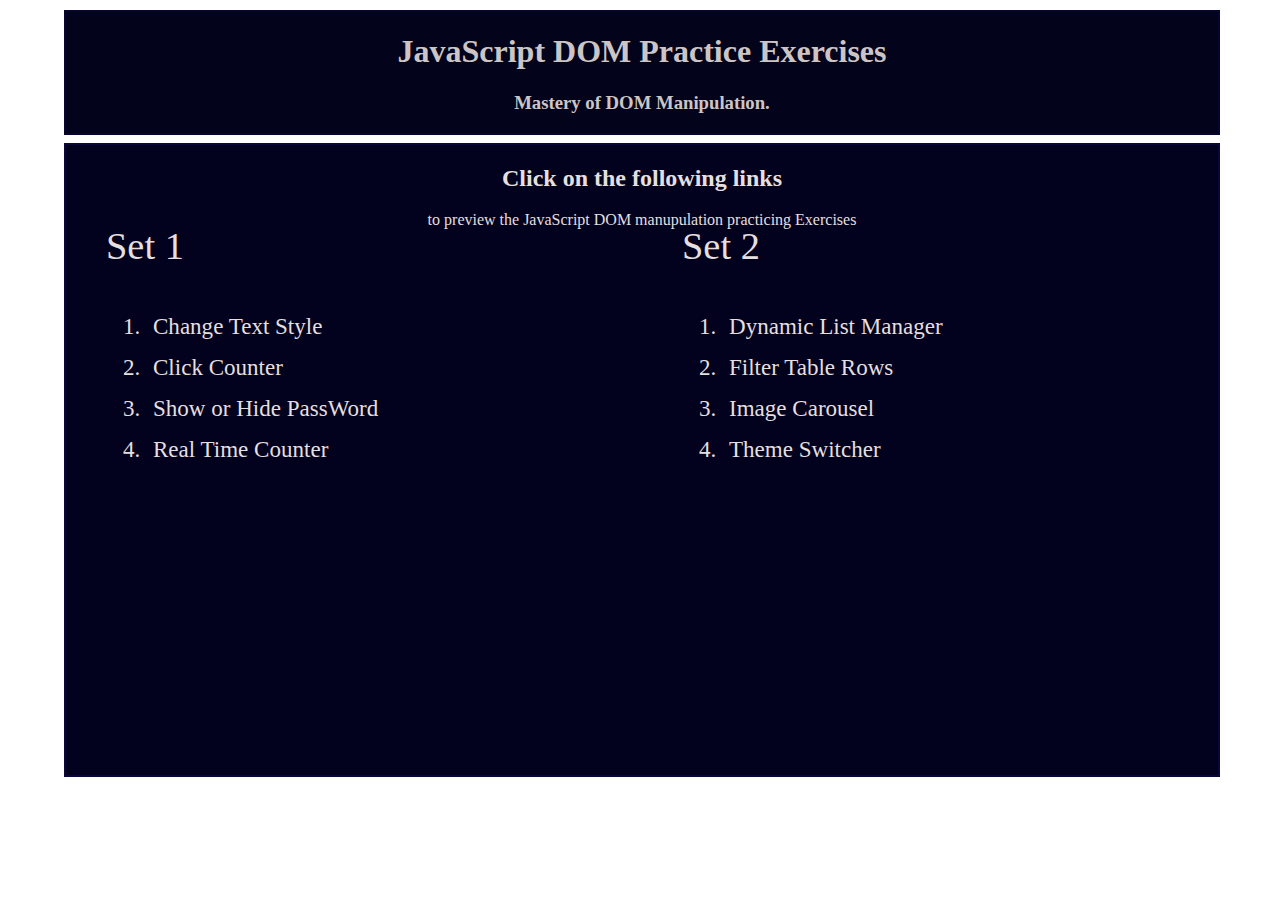
<file: index.html>
<!DOCTYPE html>
<html lang="en">
<head>
    <meta charset="UTF-8">
    <meta name="viewport" content="width=device-width, initial-scale=1.0">
    <title>Welcome</title>

    <link rel="stylesheet" href="/style.css">
</head>
<body>
    <header>
        <h1>JavaScript DOM Practice Exercises</h1>
        <h3>Mastery of DOM Manipulation.</h3>
    </header>
    <br>
    <main>
        <h3>
            <h2>Click on the following links</h2> to preview the JavaScript DOM manupulation practicing Exercises
        </h3>

        <div>
            <ul class="mySets">
                <p class="set1">Set 1</p>
                <ul class="mySet1list">
                    <li><a href="/basicDOM/1-changeTextStyle/index.html">Change Text Style</a></li>
                    <li><a href="/basicDOM/2-clickCounter/index.html">Click Counter</a></li>
                    <li><a href="/basicDOM/3-ShowHidePassword/index.html">Show or Hide PassWord</a></li>
                    <li><a href="/basicDOM/4-realTimeCounter/index.html">Real Time Counter</a></li>
                </ul>
            </ul>
    
            <ul class="mySets">
                <p>Set 2</p>
                <ul class="mySet2List">
                    <li><a href="/set2/1-dynamicListManager/index.html">Dynamic List Manager</a></li>
                    <li><a href="/set2/2-filterTableRows/index.html">Filter Table Rows</a></li>
                    <li><a href="/set2/3-imageCarousel/index.html">Image Carousel</a></li>
                    <li><a href="/set2/4-themeSwitcher/index.html">Theme Switcher</a></li>
                </ul>
            </ul>
        </div>
        
         
    </main>
    <footer>

    </footer>
</body>
</html>
</file>
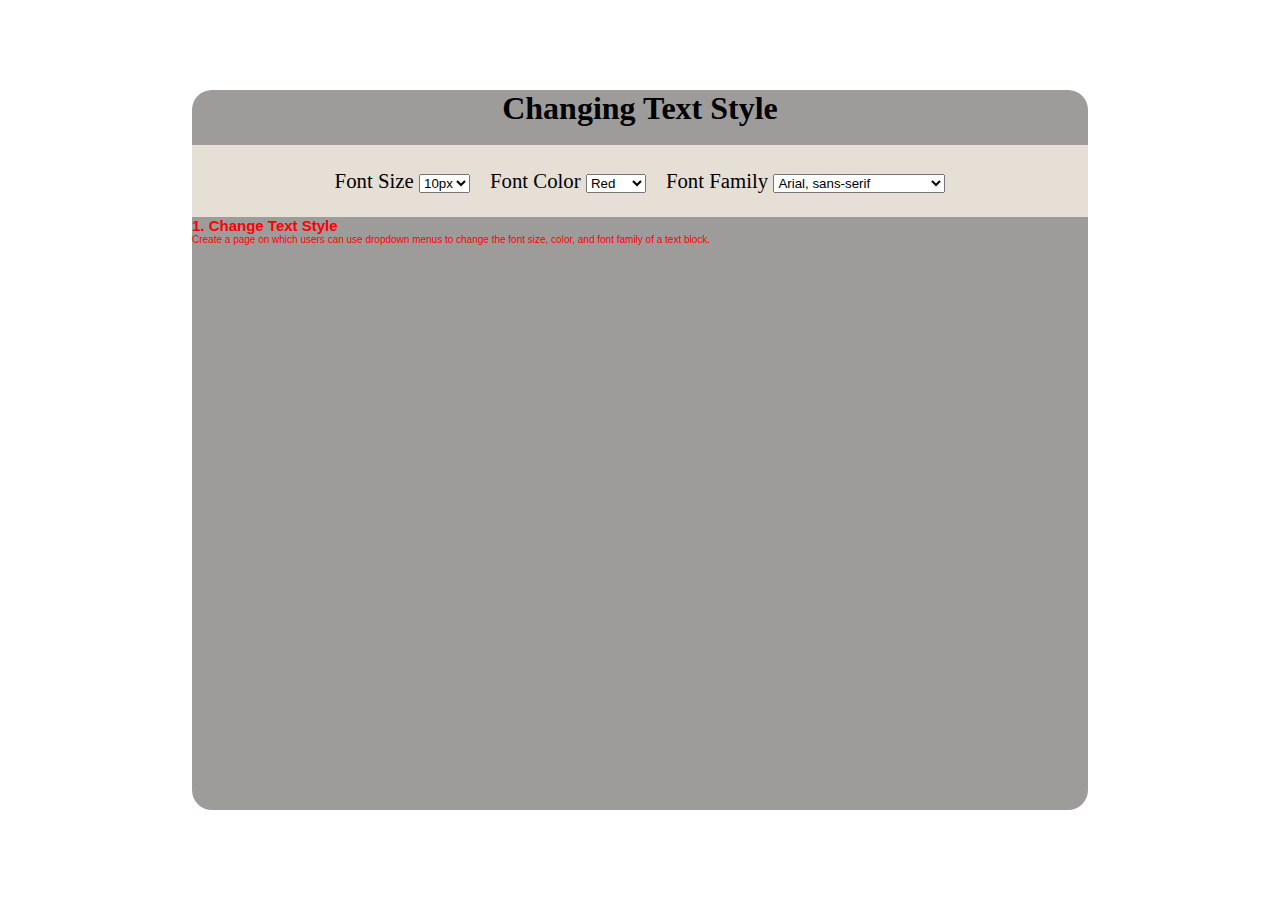
<file: basicDOM/1-changeTextStyle/index.html>
<!DOCTYPE html>
<html lang="en">
<head>
    <meta charset="UTF-8">
    <meta name="viewport" content="width=device-width, initial-scale=1.0">
    <title>Change Text Style</title>

    <link rel="stylesheet" href="style.css">
</head>
<body>
    <div class="header">
        <h1>Changing Text Style</h1>
        <br>
            <ul>
                <li class="change" id="fontSize">
                    <label for="fontSizeChange">Font Size</label>
                    <select class="changeHidden" id="fontSizeChange">
                        <option value="10px">10px</option>
                        <option value="12px">12px</option>
                        <option value="14px">14px</option>
                        <option value="16px">16px</option>
                        <option value="18px">18px</option>
                        <option value="20px">20px</option>
                        <option value="22px">22px</option>
                        <option value="24px">24px</option>
                        <option value="26px">26px</option>
                        <option value="28px">28px</option>
                        <option value="30px">30px</option>
                        <option value="32px">32px</option>
                        <option value="34px">34px</option>
                        <option value="36px">36px</option>
                    </select>
                </li>
                <li class="change" id="fontColor">
                    <label for="fontColorChange">Font Color</label>
                    <select name="fontColor" id="fontColorChange" class="changeHidden">
                        <option value="Red">Red</option>
                        <option value="Green">Green</option>
                        <option value="Blue">Blue</option>
                        <option value="Black">Black</option>
                    </select>
                </li>
                <li class="change" id="fontFamily">
                    <lable for="fontFamilyChange">Font Family</lable>
                    <select name="fontFamily" id="fontFamilyChange" class="changeHidden">
                        <option value="Arial, sans-serif">Arial, sans-serif</option>
                        <option value="Courier New, monospace">Courier New, monospace</option>
                        <option value="Georgia, serif">Georgia, serif</option>
                        <option value="Times New Roman, serif">Times New Roman, serif</option>
                    </select>
                </li>
            </ul>

            <div id="textBlock">
                <h2>1. Change Text Style</h2>
                Create a page on which users can use dropdown menus to change the
                font size, color, and font family of a text block.
            </div>
    </div>

    <script src="script.js"></script>
</body>
</html>
</file>
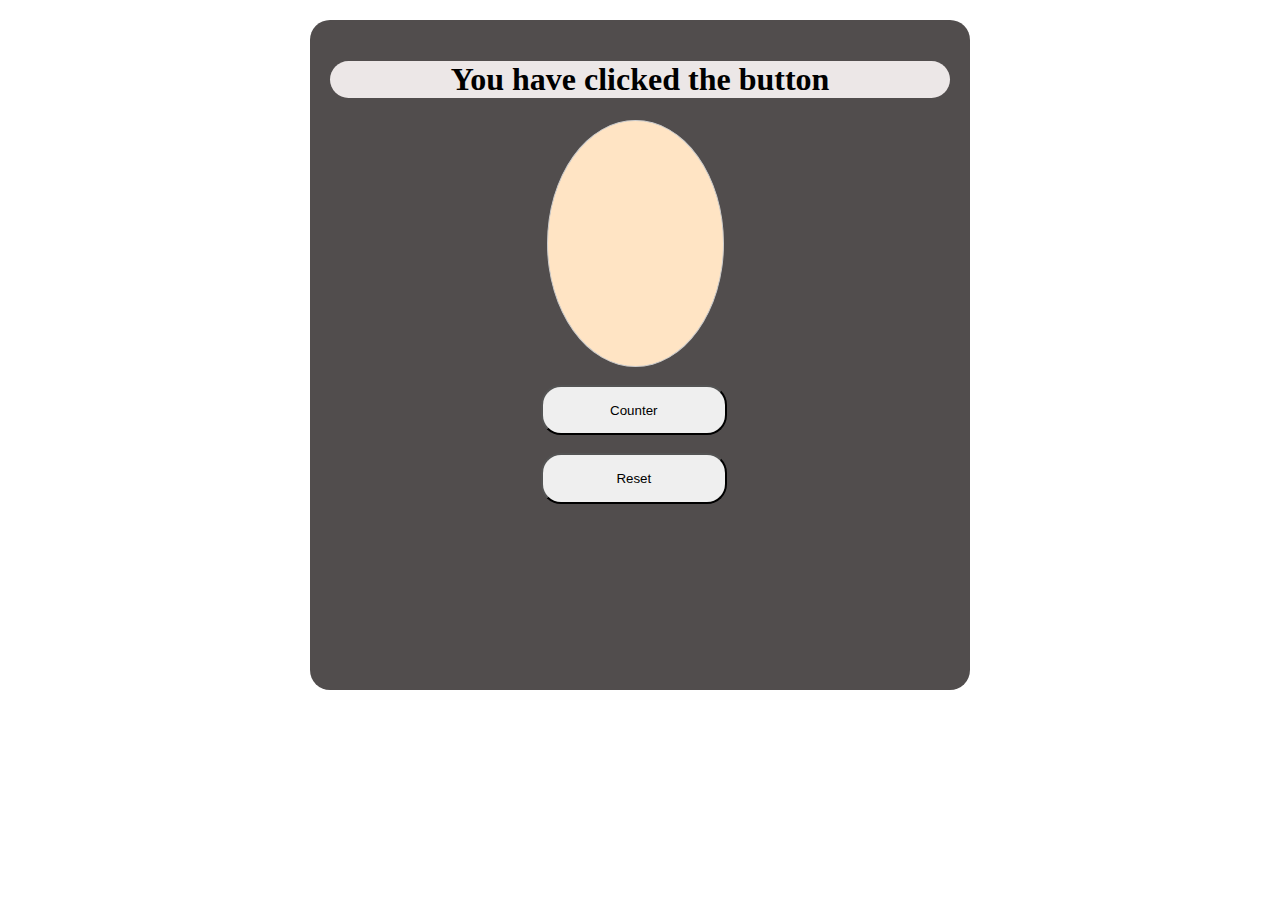
<file: basicDOM/2-clickCounter/index.html>
<!DOCTYPE html>
<html lang="en">
<head>
    <meta charset="UTF-8">
    <meta name="viewport" content="width=device-width, initial-scale=1.0">
    <title>Click Counter</title>

    <link rel="stylesheet" href="style.css">
</head>
<body>

    <main>

        <h1>You have clicked the button</h1>
        <div class="clickCounter" >
        
            <p id="counter"></p>    
            
        </div>
        <br>
        <button id="clickButton">Counter</button>
        <br>
        <button id="resetButton">Reset</button>
    </main>
    

    <script src="script.js"></script>
</body>
</html>
</file>
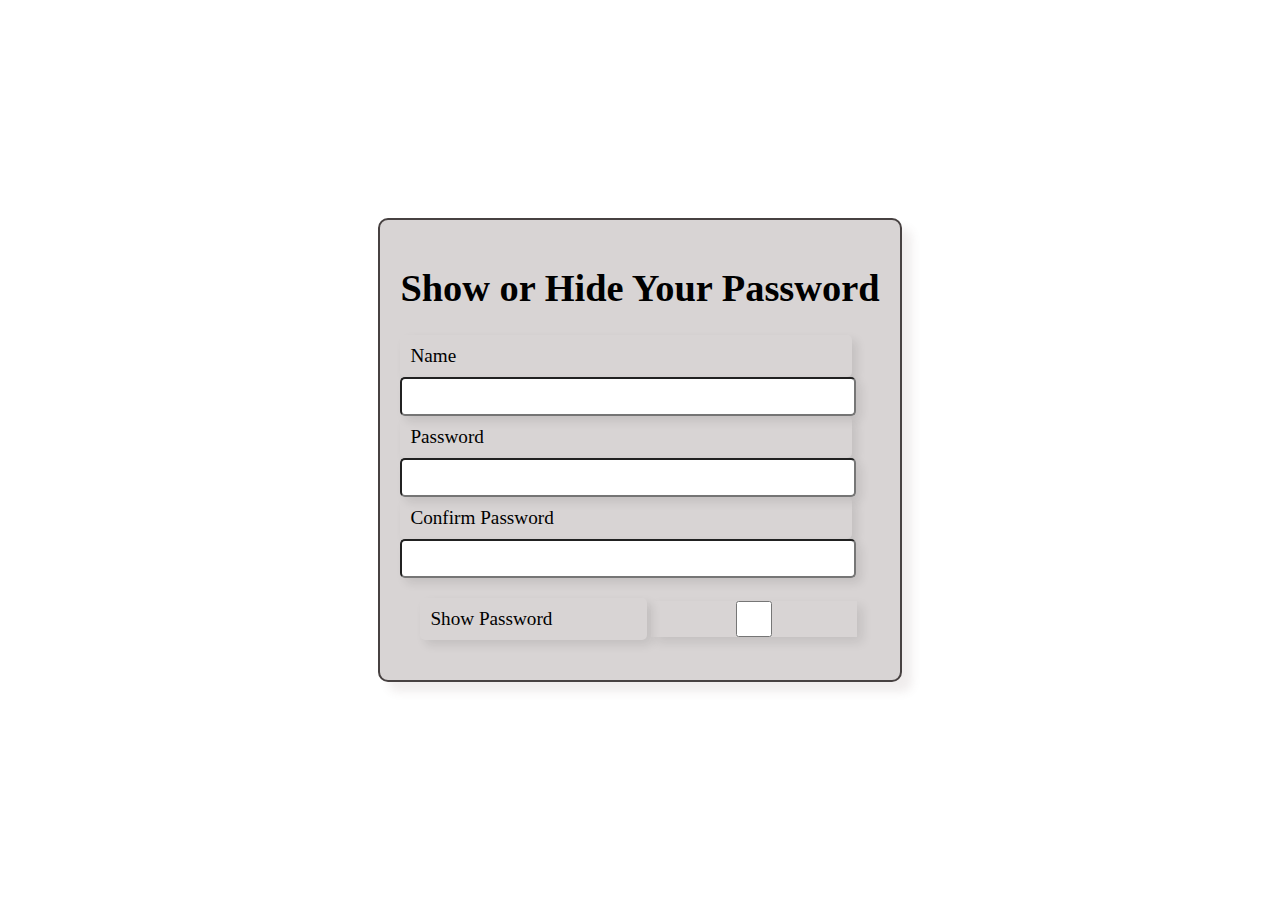
<file: basicDOM/3-ShowHidePassword/index.html>
<!DOCTYPE html>
<html lang="en">
<head>
    <meta charset="UTF-8">
    <meta name="viewport" content="width=device-width, initial-scale=1.0">
    <title>Show/Hide Password</title>

    <link rel="stylesheet" href="style.css">
</head>
<body>
    <main> 
        <form action="">
            <h1>Show or Hide Your Password</h1>

            <label for="name">Name</label>
            <input type="text" name="name" id="name">

            <label for="password">Password</label>
            <input type="password" name="password" id="password">

            <label for="confirmPassword">Confirm Password</label>
            <input type="password" name="confirmPassword" id="confirmPassword">

            <div class="passwordCheck">
              <label for="checkInput">Show Password</label>
              <input type="checkbox" class="checkInput" name="checkInput" id="checkInput" >
            </div>
        </form>
    </main>

    <script src="script.js"></script>
</body>
</html>
</file>
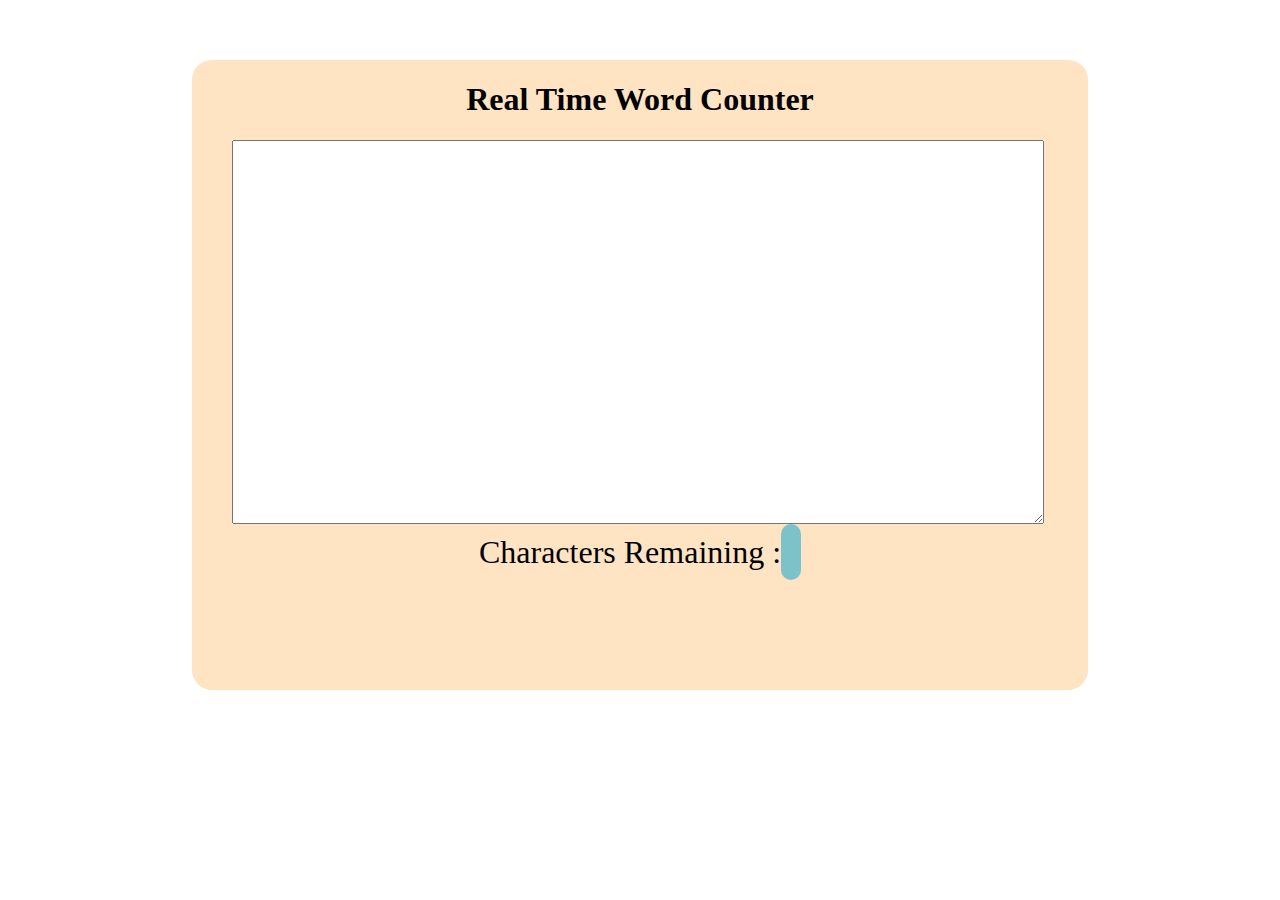
<file: basicDOM/4-realTimeCounter/index.html>
<!DOCTYPE html>
<html lang="en">
<head>
    <meta charset="UTF-8">
    <meta name="viewport" content="width=device-width, initial-scale=1.0">
    <title>Real Time counter</title>

    <link rel="stylesheet" href="style.css">
</head>
<body>
    <main>
        <h1>Real Time Word Counter</h1>
        <textarea name="myText" id="myText">

        </textarea>
        <p>
            Characters Remaining : 
            <span id="counter" class="counter"></span>
        </p>
    </main>

    <script src="script.js"></script>
</body>
</html>
</file>
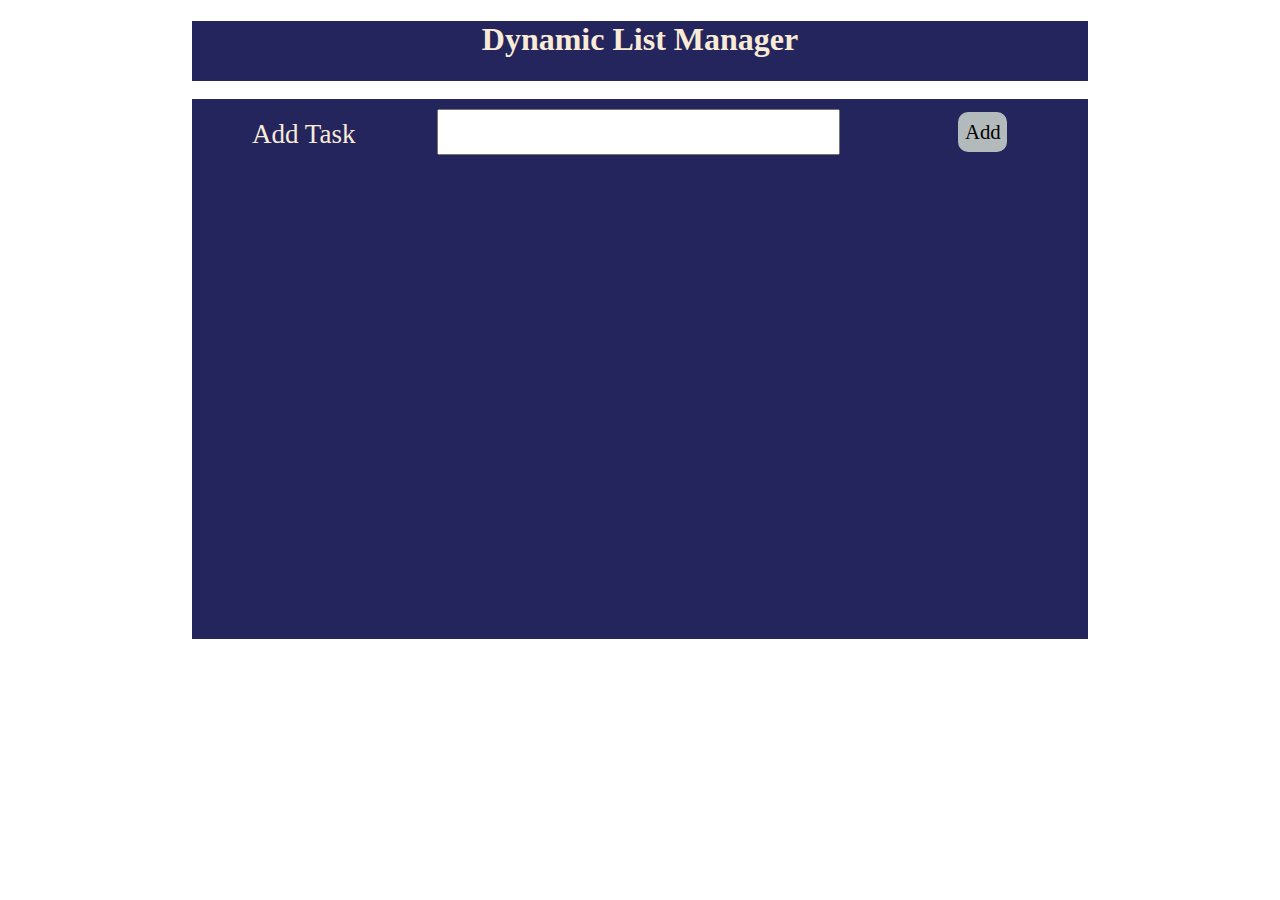
<file: set2/1-dynamicListManager/index.html>
<!DOCTYPE html>
<html lang="en">
<head>
    <meta charset="UTF-8">
    <meta name="viewport" content="width=device-width, initial-scale=1.0">
    <title>Dynamic List Manager</title>

    <link rel="stylesheet" href="stylee.css">
</head>
<body>
    <header>
        <h1>Dynamic List Manager</h1>
    </header>
    <br>
    <main>
        <div class="myTask">
            
            <label for="addTask">Add Task</label>
            <input type="text" name="addTask" id="addTask">
            
            <p id="addButton">Add</p>
        </div>

        <div>
            <ul id="myList">

            </ul>
        </div>
    </main>

    <footer>

    </footer>

    <script src="script.js"></script>
</body>
</html>
</file>
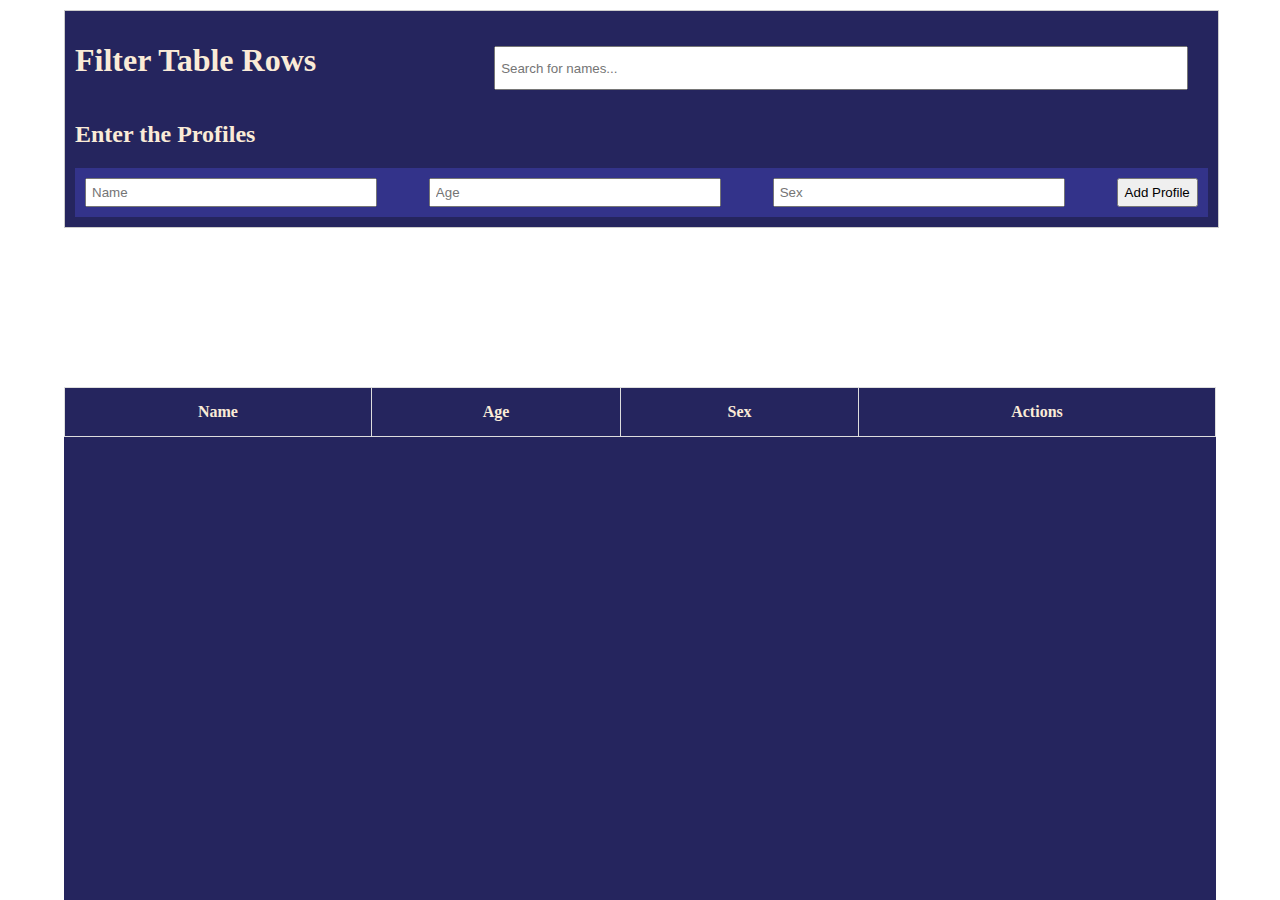
<file: set2/2-filterTableRows/index.html>
<!DOCTYPE html>
<html lang="en">
<head>
    <meta charset="UTF-8">
    <meta name="viewport" content="width=device-width, initial-scale=1.0">
    <title>Filter Table Rows</title>

    <link rel="stylesheet" href="stylee.css">
</head>
<body>

    <header>
        <div class="head">
            <h1>Filter Table Rows</h1>
            <input type="text" id="myInput" onkeyup="filterTable()" placeholder="Search for names..."> 
        </div>
        <div class="profileEntries">
            <div>
                <h2>Enter the Profiles</h2>
            </div>
            <div class="myInputs"> 
                <input type="text" id="name" placeholder="Name"> 
                <input type="number" id="age" placeholder="Age"> 
                <input type="text" id="sex" placeholder="Sex"> 
                <button id="addButton">Add Profile</button> 
            </div> 
        </div>
    </header>
    <br>
    <main>
        
        
        <table id="myTable"> 
            <thead> 
                <tr class="tableHead"> 
                    <th>Name</th> 
                    <th>Age</th> 
                    <th>Sex</th> 
                    <th>Actions</th> 
                </tr> 
            </thead> 
            
            <tbody> 
                <!-- Task rows will be added here --> 
            </tbody> 
        </table>
    </main>

    <footer>

    </footer>
    <script src="myscript.js"></script>
</body>
</html>
</file>
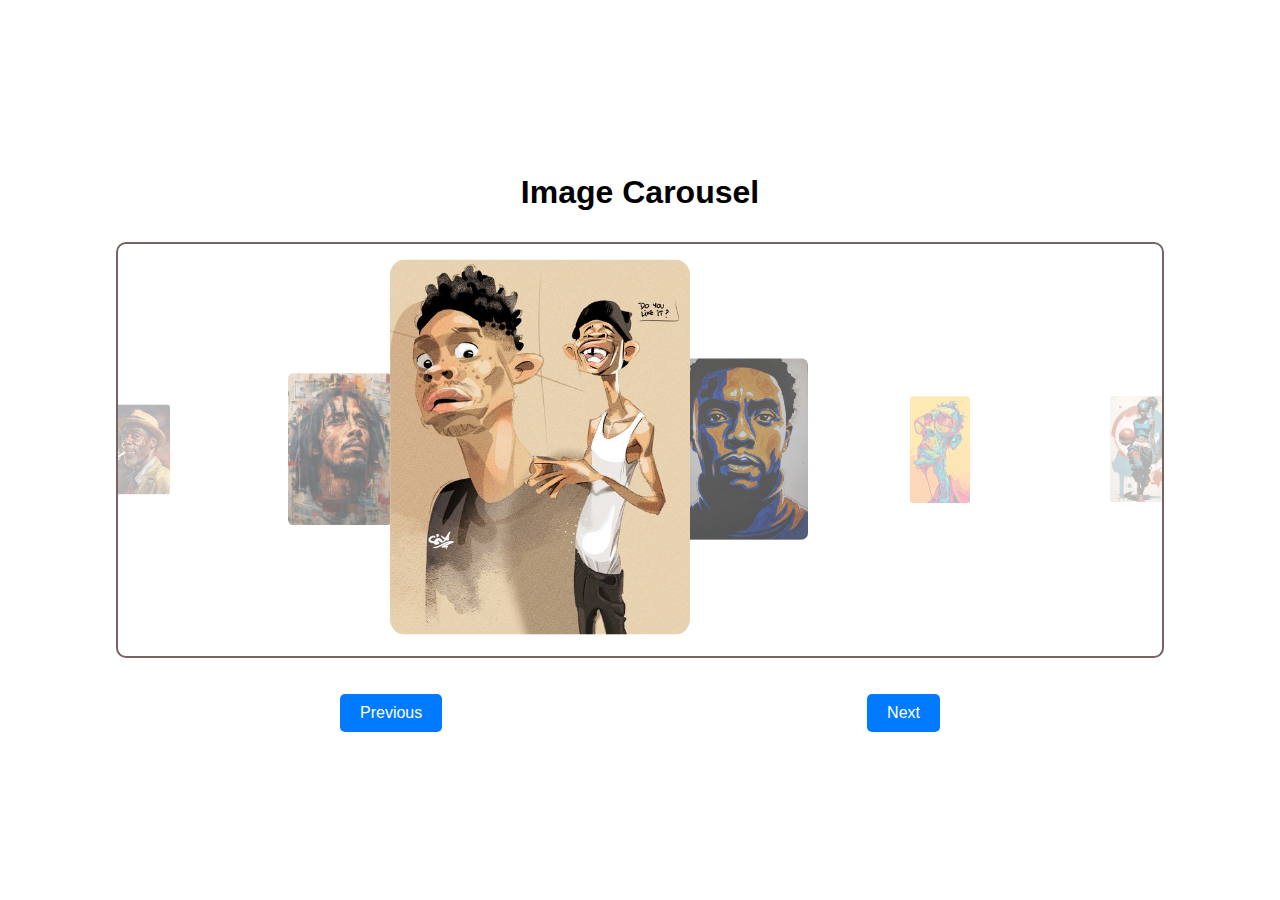
<file: set2/3-imageCarousel/index.html>
<!DOCTYPE html>
<html lang="en">
<head>
    <meta charset="UTF-8">
    <meta name="viewport" content="width=device-width, initial-scale=1.0">
    <title>Image Carousel</title>

    <link rel='stylesheet' href='style.css'>
</head>
<body>
    
    <header>
        <h1>Image Carousel</h1>
    </header>

    <main>
        <div class="imageCards" id="imageCards">
            <div class="item" id="item">
                <img src="/set2/3-imageCarousel/images/man.jpg" alt="man" class="myImageCard">
            </div>
            
            <div class="item" id="item">
                <img src="/set2/3-imageCarousel/images/man1.jpg" alt="man" class="myImageCard">
            </div>
            
            <div class="item" id="item">
                <img src="/set2/3-imageCarousel/images/man2.jpg" alt="man" class="myImageCard">
            </div>
            
            <div class="item" id="item">
                <img src="/set2/3-imageCarousel/images/man3.jpg" alt="man" class="myImageCard">
            </div>
            
            <div class="item" itemid="item">
                <img src="/set2/3-imageCarousel/images/man4.jpg" alt="man" class="myImageCard">
            </div>
            
            <div class="item" id="item">
                <img src="/set2/3-imageCarousel/images/man5.jpg" alt="man" class="myImageCard">
            </div>
            
            <div class="item" id="item">
                <img src="/set2/3-imageCarousel/images/man6.jpg" alt="man" class="myImageCard">
            </div>
            
            <div class="item" id="item">
                <img src="/set2/3-imageCarousel/images/man7.jpg" alt="man" class="myImageCard">
            </div>
            
            <div class="item" id="item">
                <img src="/set2/3-imageCarousel/images/man8.jpg" alt="man" class="myImageCard">
            </div>

            <div class="item" id="item">
                <img src="/set2/3-imageCarousel/images/man10.jpg" alt="man" class="myImageCard">
            </div>

            <div class="item" id="item">
                <img src="/set2/3-imageCarousel/images/man11.jpg" alt="man" class="myImageCard">
            </div>

            <div class="item" id="item">
                <img src="/set2/3-imageCarousel/images/man13.jpg" alt="man" class="myImageCard">
            </div>

            <div class="item" id="item">
                <img src="/set2/3-imageCarousel/images/man15.jpg" alt="man" class="myImageCard">
            </div>

            <div class="item" id="item">
                <img src="/set2/3-imageCarousel/images/man16.jpg" alt="man" class="myImageCard">
            </div>

            <div class="item" id="item">
                <img src="/set2/3-imageCarousel/images/man17.jpg" alt="man" class="myImageCard">
            </div>

            <div class="item" id="item">
                <img src="/set2/3-imageCarousel/images/man19.jpg" alt="man" class="myImageCard">
            </div>

            <div class="item" id="item">
                <img src="/set2/3-imageCarousel/images/man20.jpg" alt="man" class="myImageCard">
            </div>

            <div class="item" id="item">
                <img src="/set2/3-imageCarousel/images/man8.jpg" alt="man" class="myImageCard">
            </div>
            
        </div>
        
        

    </main>
    <div class="scrollButton">
        <p id="previous">Previous</p>
   
        <p id="next">Next</p>
    </div>
    <footer>

    </footer>
    <script src="script.js"></script>
</body>
</html>
</file>
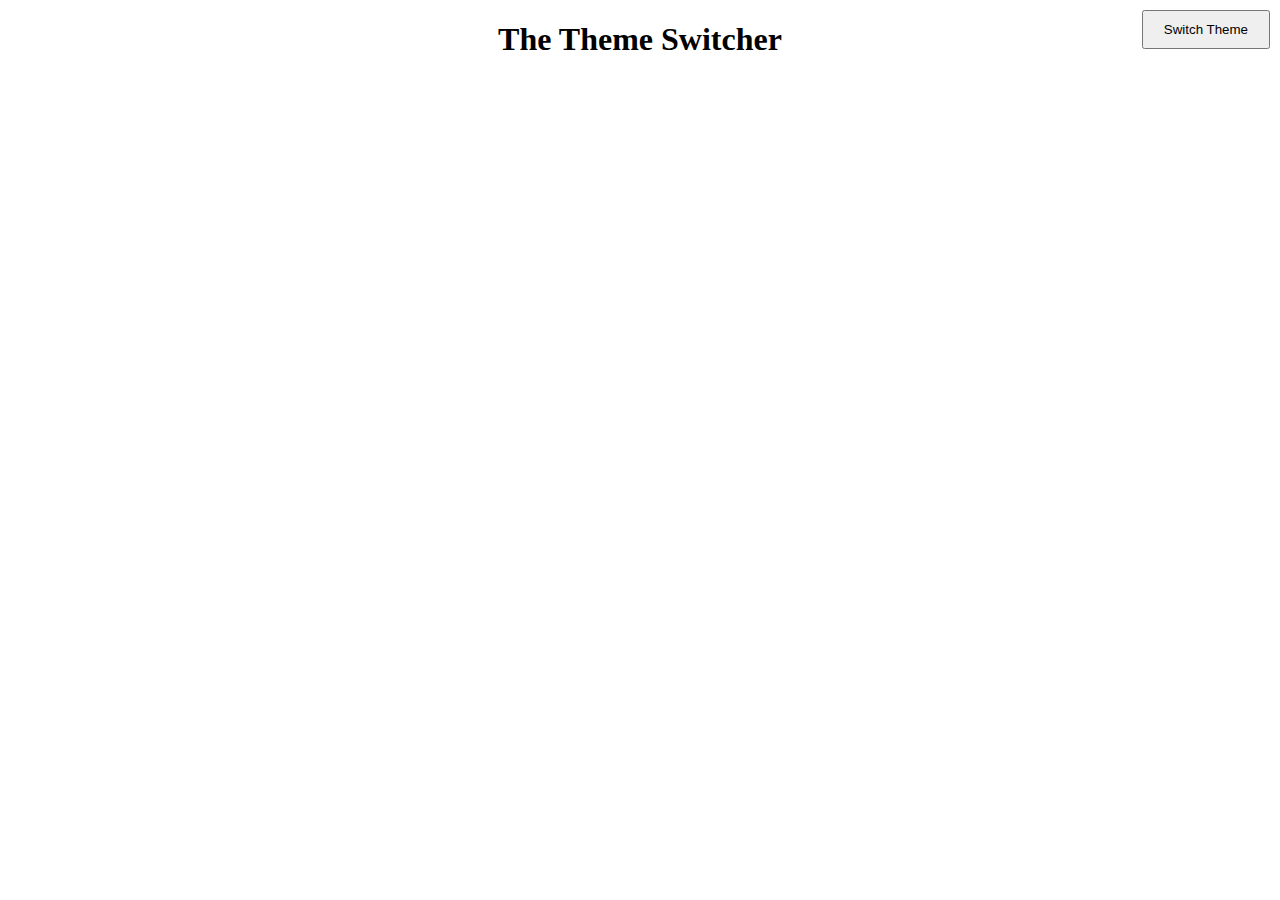
<file: set2/4-themeSwitcher/index.html>
<!DOCTYPE html>
<html lang="en">
<head>
    <meta charset="UTF-8">
    <meta name="viewport" content="width=device-width, initial-scale=1.0">
    <title>Theme Switcher</title>

    <link rel="stylesheet" href="style.css">
</head>
<body>
    <header>
        <h1>The Theme Switcher</h1>
    </header>
    <main>
        <button id="theme-toggle">Switch Theme</button> 

    </main>
        <footer>

        </footer>
    <script src="script.js"></script>
</body>
</html>
</file>
<file: style.css>
body{
    margin: 0;
    padding: 0;
    box-sizing: border-box;
}
header{
    border: 2px solid rgb(5, 5, 50);
    width: 90%;
    justify-content: center;
    align-items: center;
    position: relative;
    top: 10px;
    left: 5%;
    color: rgb(205, 197, 197);
    text-align: center;
    background-color: rgb(3, 3, 27);
}
main{
    border: 2px solid rgb(7, 7, 60);
    width: 90%;
    height: 70vh;
    position: relative;
    top: 80%;
    left: 5%;
    background-color: rgb(2, 2, 31);
    color: rgb(229, 223, 223);
    text-align: center;
}
div{
    display: flex;
    justify-content: space-evenly;
    position: relative;
    top: -10%;
}
ul{
    list-style-type: decimal;
    list-style-position: initial;
    text-align: left;
    font-size: 1.2em;
}
ul p{
    font-size: 2em;
    text-decoration: double ;
    
}
ul li{
    padding: 7px;
    cursor: pointer;
}
ul li a{
    text-decoration: none;
    color: rgb(229, 223, 223);
}
.mySets{
    display: block;
    width: 100%;

}
</file>
<file: basicDOM/1-changeTextStyle/style.css>
*{
    margin: 0;
    padding: 0;
    box-sizing: border-box;
}
body{
    display: flex;
    align-items: center;
    justify-content: center; 
    
}
.header{
    position: absolute;
    top: 10%;
    width: 70%;
    height: 80vh;
    background-color: rgb(158, 156, 155);
    border-radius: 20px;
}
.header h1{
    text-align: center;
    font-weight: bolder;
    
}
.header ul{
    display: flex;
    list-style-type: none;
    background-color: rgb(229, 223, 214);
    height: 10%;
    align-items: center;
    justify-content: center;
    gap: 20px;
    font-size: 1.3em;
}
.textBlock{
    width: 80%;
    height: 90vh;
    align-items: center;
    justify-content: center;
}
</file>
<file: basicDOM/2-clickCounter/style.css>
body{
    margin: 0;
    justify-content: center; 
    align-items: center;
    display: flex;
    padding: 20px;
}

main{
    padding: 20px;
    width: 50%;
    height: 70vh;
    background: rgb(81, 77, 77);
    display: block;
    justify-content: center; 
    align-items: center;
    border-radius: 20px;
}
main h1{
    background-color: rgb(236, 231, 231);
    border-radius: 20px;
    text-align: center;
}
.clickCounter{
    display: flex;
    background-color: bisque;
    border: 1px solid #ccc; 
    justify-content: center; 
    align-items: center;
    width: 25%;
    height: 25vh;
    border-radius: 50%;
    padding: 10px;
    position: relative;
    left: 35%;
}
button {
    padding: 5px;
    position: relative;
    left: 34%;
    display: block;
    width: 30%;
    height: 8%;
    border-radius: 20px;
}
</file>
<file: basicDOM/3-ShowHidePassword/style.css>
body{
    margin: 0;
    padding: 0;
    box-sizing: border-box;
    
}
main{
    display: flex;
    width: 100%;
    height: 100vh;
    justify-content: center;
    align-items: center;
}
form {
    display: flex; 
    flex-direction: column; 
    justify-content: center; 
    align-items: left; 
    padding: 20px; 
    border: 2px solid #474141; 
    box-shadow: 10px 10px 10px rgba(105, 76, 76, 0.1); 
    background-color: #d8d4d4;
    border-radius: 10px;
    font-size: 1.2em;
}
form input, label, button{
    display: block;
    width: 90%;
    padding: 10px;
    border-radius: 5px;
    box-shadow: 5px 5px 10px rgba(23, 22, 22, 0.1);
}
.passwordCheck{
    margin: 20px;
    display: flex;
}
</file>
<file: basicDOM/4-realTimeCounter/style.css>
body{
    margin: 0;
    padding: 0;
    box-sizing: border-box;
    display: flex;
    justify-content: center;
    align-items: center;
    position: relative;
    top: 60px;
}
main{
    display: block;
    width: 70%;
    height: 70vh;
    align-items: center;
    justify-content: center;
    background-color: bisque;
    border-radius: 20px;
}
main h1{
    text-align: center;
}
main textarea{
    display: flex;
    width: 90%;
    height: 60%;
    align-items: center;
    justify-content: center;
    position: relative;
    left: 40px;
    font-size: 1.5em;
}
main p{
    font-size: 2em;
    margin: 10px;
    text-align: center;
}
.counter{
    background-color: rgb(125, 194, 201);
    border-radius: 25px;
    padding: 10px;
}
</file>
<file: set2/1-dynamicListManager/stylee.css>
body{
    margin: 0;
    padding: 0;
    box-sizing: border-box;
    justify-content: center;
    align-items: center;
}
header{
    position: relative;
    top: 20%;
    left: 15%;
    background-color: rgb(37, 37, 94);
    width: 70%;
    height: 60px;
    color: antiquewhite;
    text-align: center;
}
main{
    position: relative;
    top: 20%;
    left: 15%;
    background-color: rgb(37, 37, 94);
    width: 70%;
    height: 60vh;
    color: antiquewhite;
    overflow: hidden;
    overflow-y: scroll;
}
.myTask{
    display: flex;
    width: 70%;
    font-size: 1.3em;
}
.myTask label{
    position: relative;
    top: 20px;
    width: 40%;
    left: 60px;
    align-items: center;
    justify-content: center;
    font-size: 1.3em;
}
.myTask input{
    position: relative;
    top: 10px;
    left: 70px;
    width: 90%;
    height: 40px;
}
.myTask p{
    display: flex;
    position: relative;
    top: -8px;
    left: 30%;
    width: 70px;
    height: 40px;
    border-radius: 10px;
    cursor: pointer;
    background-color: rgb(179, 186, 188);
   text-align: center;
   align-items: center;
   justify-content: center;
   color: black;
}
.list{
    display: flex;
    justify-content: space-between;
    position: relative;
    left: 20px;
    font-size: 1.2em;
    cursor: pointer;
}
.button-container{
    display: flex;
    position: relative;
    gap: 25px;
    top: -15px;
    left: -80px;
}
</file>
<file: set2/2-filterTableRows/stylee.css>
body{
    margin: 0;
    padding: 0;
    box-sizing: border-box;
}
header{
    position: fixed; 
    top: 10px; /* Distance from the top of the viewport */ 
    left: 5%; /* Distance from the left of the viewport */ 
    width: 88.5%;
    padding: 10px; 
    background-color: #f1f1f1; 
    border: 1px solid #ccc; 
    z-index: 1000; /* Ensure it stays on top of other content */
    background-color: rgb(37, 37, 94);
    color: antiquewhite;
}
.head input{
    position: relative;
    top: 25px;
    right: 20px;
    width: 60%;
    height: 30px;
    padding: 5px;
}
.head{
    display:flex ;
    justify-content: space-between;
}
.myInputs{
    display: flex;
    justify-content: space-between;
    padding: 10px;
    background-color: rgb(51, 51, 138);
}
.myInputs input{
    padding: 5px;
    width: 25%;
}

main{
    position: fixed;
    top: 43%;
    left: 5%;
    background-color: rgb(37, 37, 94);
    width: 90%;
    height: 80vh;
    color: antiquewhite;
    overflow: hidden;
    overflow-y: scroll;
}

table { 
    width: 100%; 
    border-collapse: collapse; 
    justify-content: space-between;
    flex-grow: 1; /* Allows the table to grow and fill the remaining space */ 
}
tbody { 
    counter-reset: rowNumber; 
} 
tbody tr { 
    counter-increment: rowNumber; 
} 
tbody tr td:first-child::before { 
    content: counter(rowNumber); 
    min-width: 2em; 
    margin-right: 10px; 
    display: inline-block; 
}
th{
    padding: 15px; 
    text-align: center; 
    border: 1px solid #ddd; 
}
td{
    padding: 2px;
    border-bottom: 1px solid #ddd; 
    gap: 20px;
}

tr:hover { 
    background-color: #f1f1f1; 
    color: black;
}

.button{
    background-color: rgb(8, 8, 56);
    padding: 5px;
    color: whitesmoke;
}

.button-container{
    display: flex;
    position: relative;
    gap: 35px;
    cursor: pointer;
    justify-content: center;
}
.hidden{
    display: none;
}
</file>
<file: set2/3-imageCarousel/style.css>
body {
    font-family: Arial, sans-serif;
    display: flex;
    flex-direction: column;
    align-items: center;
    justify-content: center;
    height: 100vh;
    margin: 0;
}

header {
    margin-bottom: 10px;
}
main{
    display: flex;
    justify-content: center;
    align-items: center;
    width: 100%; 
}
.imageCards {
    display: flex;
    overflow: hidden; 
    overflow-x: scroll;
    scroll-behavior: smooth;
    width: 80%; 
    border: 2px solid #786363; 
    border-radius: 10px; 
    padding: 10px;
    justify-content: center;
    align-items: center;
    animation: backgroundColors 4s infinite alternate; /* Reference keyframe and set animation properties */
}

@keyframes backgroundColors {
    0% {
        background-color: rgb(240, 169, 180);
    }
    25% {
        background-color: rgb(220, 139, 150);
    }
    50% {
        background-color: rgb(210, 120, 100);
    }
    75% {
        background-color: rgb(180, 80, 60);
    }
    100% {
        background-color: rgb(100, 40, 0);
    }
}


.item {
    min-width: 200px;
    transition: transform 0.4s, opacity 0.3s z-index 0s;
}

.item.focused {
    transform: scale(1.2);
    opacity: 1;
}

.item img {
    width: 100%;
    height: auto;
    border-radius: 10px;
}

.scrollButton {
    display: flex;
    justify-content: space-between;
    width: 100%;
    max-width: 600px;
    margin-top: 20px;
}

.scrollButton p {
    cursor: pointer;
    padding: 10px 20px;
    background-color: #007bff;
    color: white;
    border-radius: 5px;
    user-select: none;
}

.scrollButton p:hover {
    background-color: #0056b3;
}
</file>
<file: set2/4-themeSwitcher/style.css>
body {
  transition: background-color 0.5s, color 0.5s;
}

body.light-mode {
  background-color: #ffffff;
  color: #000000;
}

body.dark-mode {
  background-color: #000000;
  color: #ffffff;
}

button {
  position: fixed;
  top: 10px;
  right: 10px;
  padding: 10px 20px;
  cursor: pointer;
}
header {
  text-align: center;
}
</file>
